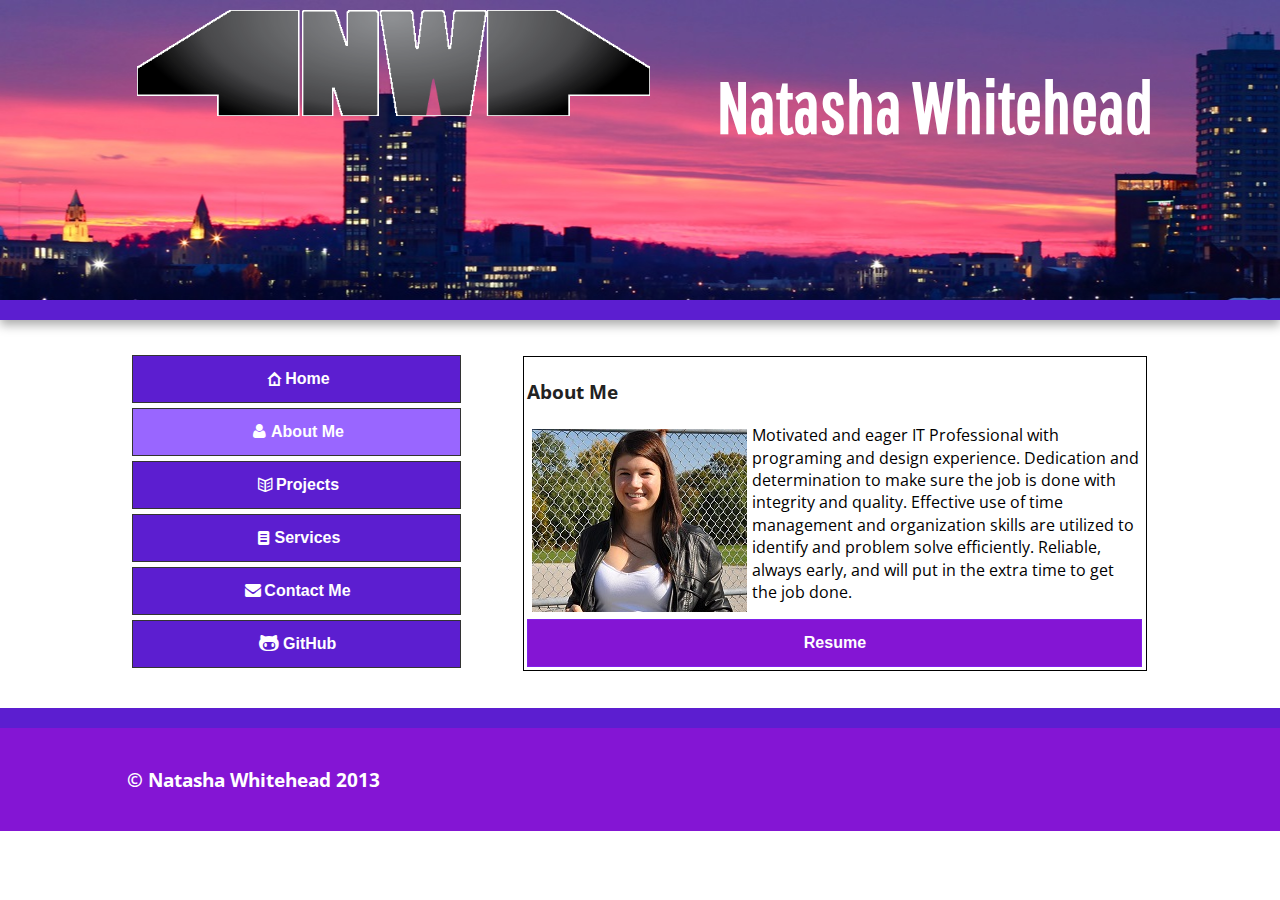
<file: about.html>
﻿<!--File Name: about.html
	Author Name: Natasha Whitehead
	Website Name: Natasha Whitehead's Portfolio Website
	File Discription: This is the about page file in which the user -will be able to find out some information about me and be 
	able to see my resume to see what I know and what I can do and what I have experience in-->


<!DOCTYPE html>
<!--[if lt IE 7]>      <html class="no-js lt-ie9 lt-ie8 lt-ie7"> <![endif]-->
<!--[if IE 7]>         <html class="no-js lt-ie9 lt-ie8"> <![endif]-->
<!--[if IE 8]>         <html class="no-js lt-ie9"> <![endif]-->
<!--[if gt IE 8]><!--> <html class="no-js"> <!--<![endif]-->
    <head>
        <meta charset="utf-8">
        <meta http-equiv="X-UA-Compatible" content="IE=edge,chrome=1">
        <title>About Me</title>
        <meta name="description" content="">
        <meta name="viewport" content="width=device-width">

        <link rel="stylesheet" href="css/normalize.min.css">
        <link rel="stylesheet" href="css/main.css">
        <link rel="stylesheet" href="css/logo_font.css">
    <!-- bjqs.css contains the *essential* css needed for the slider to work -->
    	<link rel="stylesheet" href="bjqs.css">

    <!-- some pretty fonts for this demo page - not required for the slider -->
    	<link href='http://fonts.googleapis.com/css?family=Source+Code+Pro|Open+Sans:300' rel='stylesheet' type='text/css'> 

    <!-- demo.css contains additional styles used to set up this demo page - not required for the slider --> 
   		<link rel="stylesheet" href="demo.css">
   	<!-- Google fonts for the header and the body -->
    	<link href='http://fonts.googleapis.com/css?family=Pathway+Gothic+One' rel='stylesheet' type='text/css'>
    	<link href='http://fonts.googleapis.com/css?family=Gudea' rel='stylesheet' type='text/css'> 
    <!-- load jQuery and the plugin -->
    	<script src="jquery-1.7.1.min.js"></script>
    	<script src="js/bjqs-1.3.min.js"></script>
        <script src="js/vendor/modernizr-2.6.2-respond-1.1.0.min.js"></script>   
    </head>
    <body>
        <!--[if lt IE 7]>
            <p class="chromeframe">You are using an <strong>outdated</strong> browser. Please <a href="http://browsehappy.com/">upgrade your browser</a> or <a href="http://www.google.com/chromeframe/?redirect=true">activate Google Chrome Frame</a> to improve your experience.</p>
        <![endif]-->

		<!--Logo and name-->
        <div class="header-container">
            <header class="wrapper clearfix">
            	<img src="img/logo.png" id="img" alt="Logo"/>
                <h1 class="title">Natasha Whitehead</h1>
            </header>
        </div>

        <div class="main-container">
            <div class="main wrapper clearfix">
				<nav>
                    <ul>
                        <li><a href="index.html"><div class="icon-home">Home</div></a></li>
                        <li><a href="about.html" class="active"><div class="icon-user">About Me</div></a></li>
                        <li><a href="projects.html"><div class="icon-book-open">Projects</div></a></li>
                        <li><a href="services.html"><div class="icon-doc-text-inv">Services</div></a></li>
                        <li><a href="contact.html"><div class="icon-mail-alt">Contact Me</div></a></li>
                        <li><a href="https://github.com/Natasha44"><div class="icon-github"> GitHub</div></a></li>
                    </ul>
             	</nav>

				<!--Portrait, Information about me and Resume-->
                <article>         
                    <section>
                        <h3>About Me</h3>
                        <img src="img/portrait.jpg" alt="Portrait"/>
                        <p>Motivated and eager IT Professional with programing and design experience.  Dedication and determination to make sure the job is done with integrity and quality. Effective use of time management and organization skills are utilized to identify and problem solve efficiently. Reliable, always early, and will put in the extra time to get the job done.</p>
                    	<div id="resume"><a href="img/resume.pdf">Resume</a></div>
                    </section>
                </article>
                       
            </div> <!-- #main -->
        </div> <!-- #main-container -->

		<!--Footer and Copyright-->
        <div class="footer-container">
            <footer class="wrapper">
                <h3>&copy; Natasha Whitehead 2013</h3>
            </footer>
        </div>
	
		<!--Javascript Elements-->
        <script src="//ajax.googleapis.com/ajax/libs/jquery/1.10.1/jquery.min.js"></script>
        <script>window.jQuery || document.write('<script src="js/vendor/jquery-1.10.1.min.js"><\/script>')</script>

        <script src="js/main.js"></script>

        <script>
            var _gaq=[['_setAccount','UA-XXXXX-X'],['_trackPageview']];
            (function(d,t){var g=d.createElement(t),s=d.getElementsByTagName(t)[0];
            g.src='//www.google-analytics.com/ga.js';
            s.parentNode.insertBefore(g,s)}(document,'script'));
        </script>
    </body>
</html>
</file>
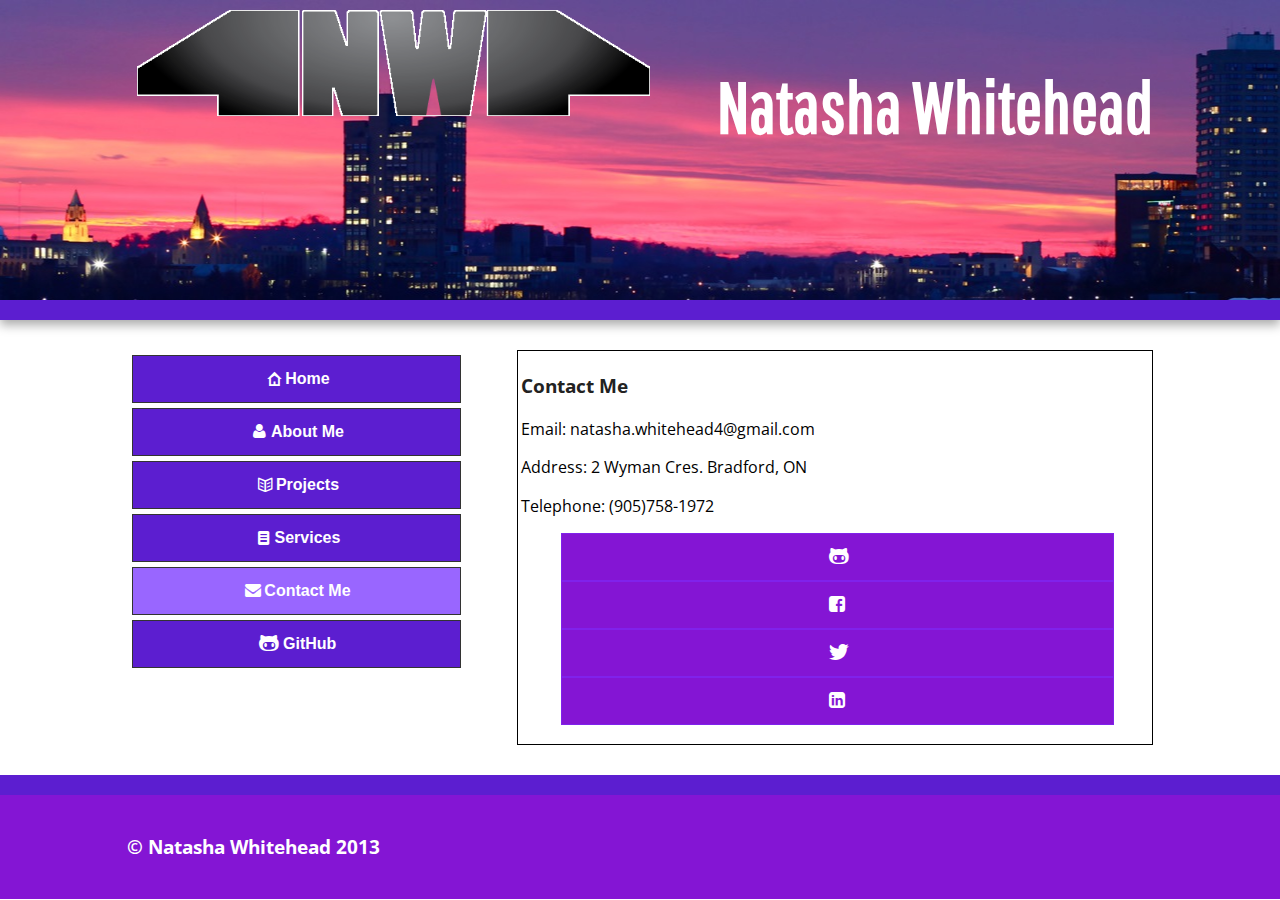
<file: contact.html>
﻿<!--File Name: contact.html
	Author Name: Natasha Whitehead
	Website Name: Natasha Whitehead's Portfolio Website
	File Discription: This is the contact page file in which the user will be able to see all of my coontact ionformation if they want some of 
	my services or with to see more of my work-->


<!DOCTYPE html>
<!--[if lt IE 7]>      <html class="no-js lt-ie9 lt-ie8 lt-ie7"> <![endif]-->
<!--[if IE 7]>         <html class="no-js lt-ie9 lt-ie8"> <![endif]-->
<!--[if IE 8]>         <html class="no-js lt-ie9"> <![endif]-->
<!--[if gt IE 8]><!--> <html class="no-js"> <!--<![endif]-->
    <head>
        <meta charset="utf-8">
        <meta http-equiv="X-UA-Compatible" content="IE=edge,chrome=1">
        <title>Contact Me</title>
        <meta name="description" content="">
        <meta name="viewport" content="width=device-width">

        <link rel="stylesheet" href="css/normalize.min.css">
        <link rel="stylesheet" href="css/main.css">
        <link rel="stylesheet" href="css/logo_font.css">
    <!-- bjqs.css contains the *essential* css needed for the slider to work -->
    	<link rel="stylesheet" href="bjqs.css">

    <!-- some pretty fonts for this demo page - not required for the slider -->
    	<link href='http://fonts.googleapis.com/css?family=Source+Code+Pro|Open+Sans:300' rel='stylesheet' type='text/css'> 

    <!-- demo.css contains additional styles used to set up this demo page - not required for the slider --> 
   		<link rel="stylesheet" href="demo.css">
   	<!-- Google fonts for the header and the body -->
    	<link href='http://fonts.googleapis.com/css?family=Pathway+Gothic+One' rel='stylesheet' type='text/css'>
    	<link href='http://fonts.googleapis.com/css?family=Gudea' rel='stylesheet' type='text/css'> 
    <!-- load jQuery and the plugin -->
    	<script src="jquery-1.7.1.min.js"></script>
    	<script src="js/bjqs-1.3.min.js"></script>
        <script src="js/vendor/modernizr-2.6.2-respond-1.1.0.min.js"></script>   
    </head>
    <body>
        <!--[if lt IE 7]>
            <p class="chromeframe">You are using an <strong>outdated</strong> browser. Please <a href="http://browsehappy.com/">upgrade your browser</a> or <a href="http://www.google.com/chromeframe/?redirect=true">activate Google Chrome Frame</a> to improve your experience.</p>
        <![endif]-->

		<!--Logo and Name-->
        <div class="header-container">
            <header class="wrapper clearfix">
            	<img src="img/logo.png" id="img" alt="Logo"/>
                <h1 class="title">Natasha Whitehead</h1>
            </header>
        </div>

        <div class="main-container">
            <div class="main wrapper clearfix">
				<nav>
                    <ul>
                        <li><a href="index.html"><div class="icon-home">Home</div></a></li>
                        <li><a href="about.html"><div class="icon-user">About Me</div></a></li>
                        <li><a href="projects.html"><div class="icon-book-open">Projects</div></a></li>
                        <li><a href="services.html"><div class="icon-doc-text-inv">Services</div></a></li>
                        <li><a href="contact.html" class="active"><div class="icon-mail-alt">Contact Me</div></a></li>
                        <li><a href="https://github.com/Natasha44"><div class="icon-github"> GitHub</div></a></li>
                    </ul>
              	</nav>
				
				<!--Contact Information and Social Media Links-->
                <article>     
                    <footer id="contact">
                        <h3>Contact Me</h3>
                        	<p>Email: natasha.whitehead4@gmail.com</p>
                        	<p>Address: 2 Wyman Cres. Bradford, ON</p>
                        	<p>Telephone: (905)758-1972</p>
						<ul>               
                    		<li><a href="https://github.com/Natasha44"><div class="icon-github"></div></a></li>
                    		<li><a href="https://www.facebook.com/profile.php?id=100006827312291"><div class="icon-facebook-rect"></div></a></li>
                    		<li><a href="https://www.twitter.com/Tashwhitehead44"><div class="icon-twitter-bird"></div></a></li>
                    		<li><a href="http://www.linkedin.com/profile/view?id=291960877&authType=NAME_SEARCH&authToken=7Yvf&locale=en_US&srchid=2791773441380243969140&srchindex=1&srchtotal=6&trk=vsrp_people_res_name&trkInfo=VSRPsearchId%3A2791773441380243969140%2CVSRPtargetId%3A291960877%2CVSRPcmpt%3Aprimary"><div class="icon-linkedin-rect"></div></a></li>
                   		</ul>
                    </footer>
                </article>
     
            </div> <!-- #main -->
        </div> <!-- #main-container -->

		<!--Footer and Copyright-->
        <div class="footer-container">
            <footer class="wrapper">
                <h3>&copy; Natasha Whitehead 2013</h3>
            </footer>
        </div>
		
		<!--JavaScript Elements-->
        <script src="//ajax.googleapis.com/ajax/libs/jquery/1.10.1/jquery.min.js"></script>
        <script>window.jQuery || document.write('<script src="js/vendor/jquery-1.10.1.min.js"><\/script>')</script>

        <script src="js/main.js"></script>

        <script>
            var _gaq=[['_setAccount','UA-XXXXX-X'],['_trackPageview']];
            (function(d,t){var g=d.createElement(t),s=d.getElementsByTagName(t)[0];
            g.src='//www.google-analytics.com/ga.js';
            s.parentNode.insertBefore(g,s)}(document,'script'));
        </script>
    </body>
</html>
</file>
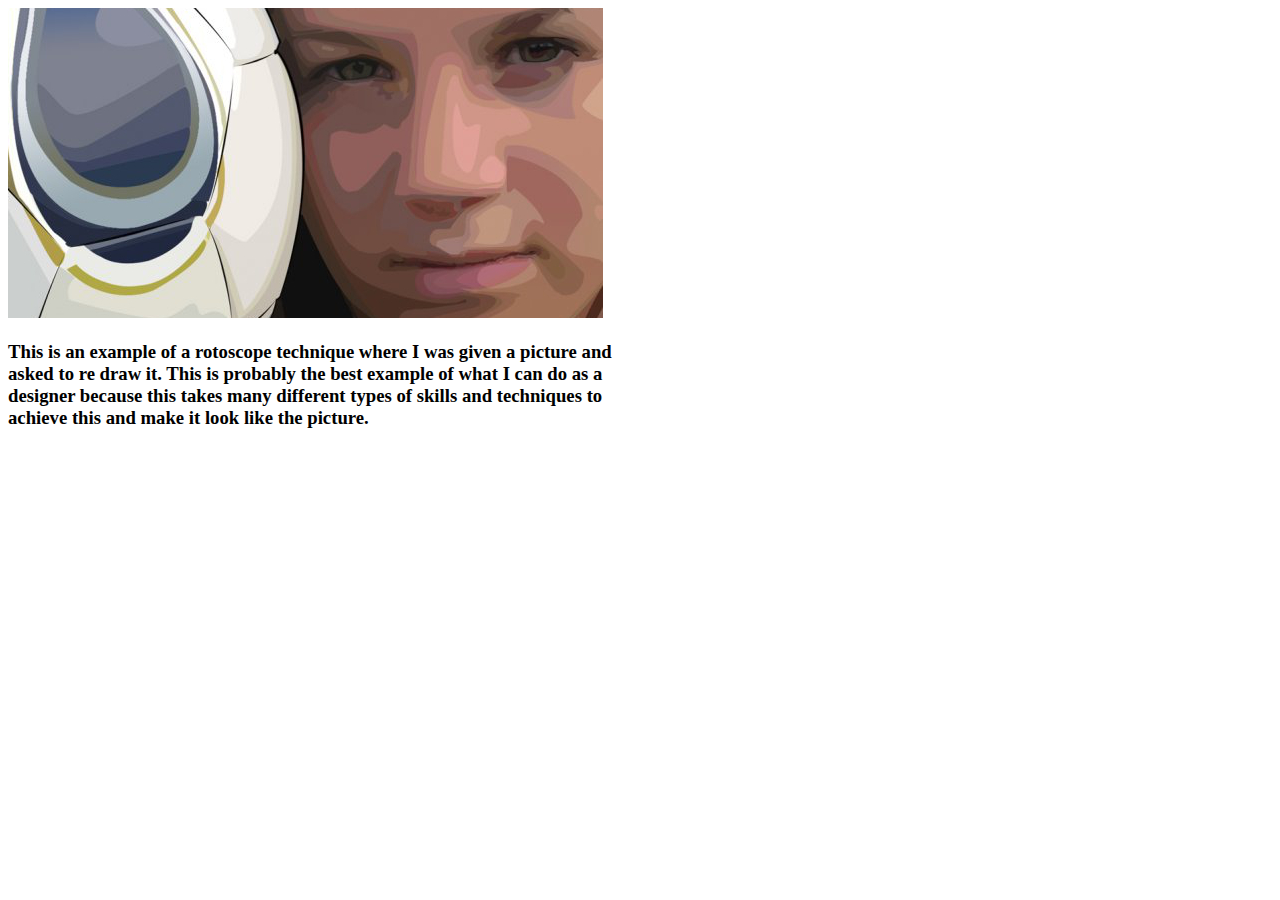
<file: image.html>
﻿<!DOCTYPE html>

<head>
<meta content="text/html; charset=utf-8" http-equiv="Content-Type" />
<title>Graphic Design</title>
</head>

<body>

<article>
<section><img src="img/graphic.jpg" alt="Rotoscope" />
<h3>This is an example of a rotoscope technique where I was given a picture and<br />asked to re draw it.
This is probably the best example of what I can do as a<br />designer because this takes many different types of skills
and techniques to<br />achieve this and make it look like the picture. </h3></section></article>

</body>

</html>
</file>
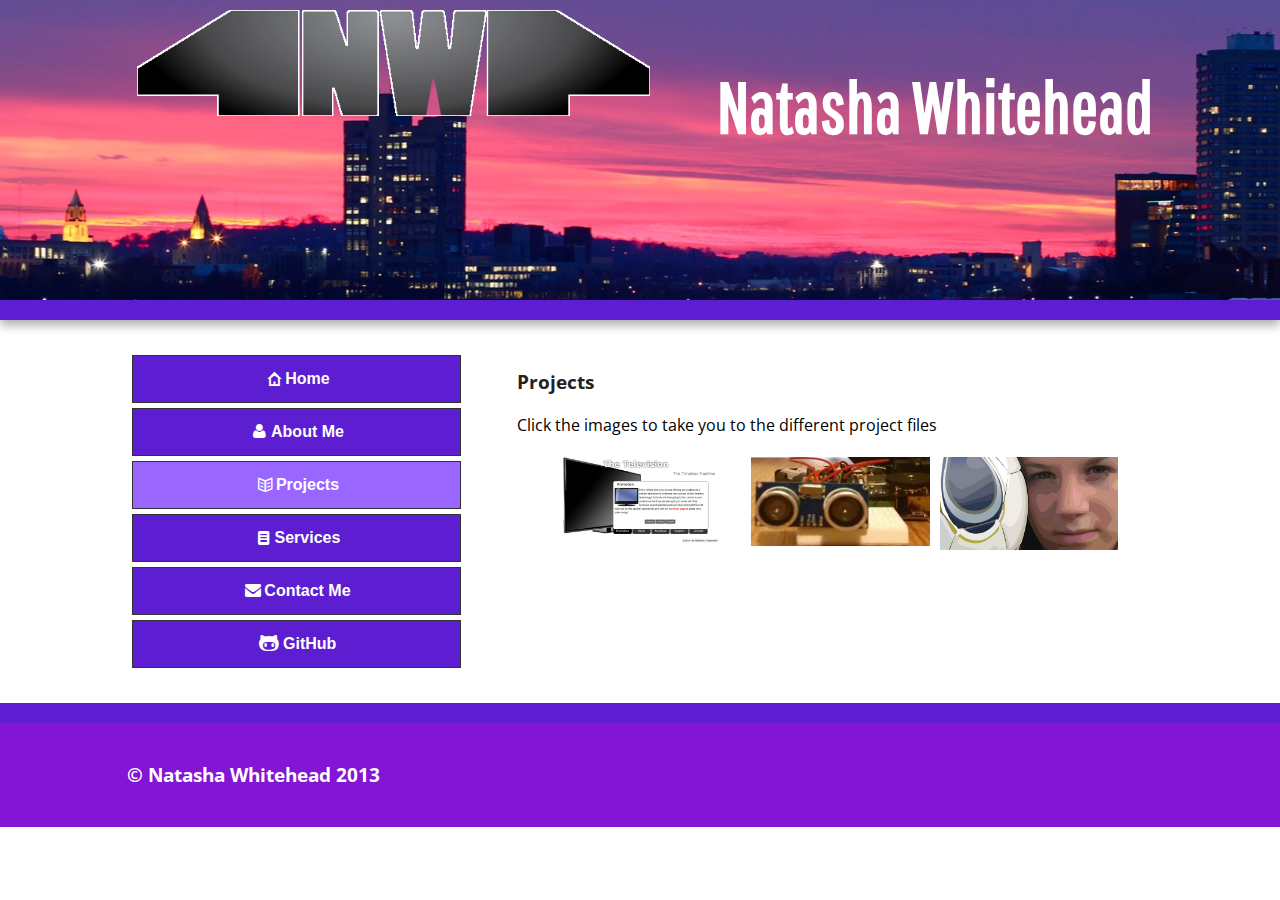
<file: projects.html>
﻿<!--File Name: projects.html
	Author Name: Natasha Whitehead
	Website Name: Natasha Whitehead's Portfolio Website
	File Discription: This is the projects page file in which the user will be able to see some of the projects I have already done.
	It gives the user a chance to click on the various projects and see the actual project file and see what went into the different projects-->


<!DOCTYPE html>
<!--[if lt IE 7]>      <html class="no-js lt-ie9 lt-ie8 lt-ie7"> <![endif]-->
<!--[if IE 7]>         <html class="no-js lt-ie9 lt-ie8"> <![endif]-->
<!--[if IE 8]>         <html class="no-js lt-ie9"> <![endif]-->
<!--[if gt IE 8]><!--> <html class="no-js"> <!--<![endif]-->
    <head>
        <meta charset="utf-8">
        <meta http-equiv="X-UA-Compatible" content="IE=edge,chrome=1">
        <title>Projects</title>
        <meta name="description" content="">
        <meta name="viewport" content="width=device-width">

        <link rel="stylesheet" href="css/normalize.min.css">
        <link rel="stylesheet" href="css/main.css">
        <link rel="stylesheet" href="css/logo_font.css">
    <!-- bjqs.css contains the *essential* css needed for the slider to work -->
    	<link rel="stylesheet" href="bjqs.css">

    <!-- some pretty fonts for this demo page - not required for the slider -->
    	<link href='http://fonts.googleapis.com/css?family=Source+Code+Pro|Open+Sans:300' rel='stylesheet' type='text/css'> 

    <!-- demo.css contains additional styles used to set up this demo page - not required for the slider --> 
   		<link rel="stylesheet" href="demo.css">
   	<!-- Google fonts for the header and the body -->
    	<link href='http://fonts.googleapis.com/css?family=Pathway+Gothic+One' rel='stylesheet' type='text/css'>
    	<link href='http://fonts.googleapis.com/css?family=Gudea' rel='stylesheet' type='text/css'> 
    <!-- load jQuery and the plugin -->
    	<script src="jquery-1.7.1.min.js"></script>
    	<script src="js/bjqs-1.3.min.js"></script>
        <script src="js/vendor/modernizr-2.6.2-respond-1.1.0.min.js"></script>   
    </head>
    <body>
        <!--[if lt IE 7]>
            <p class="chromeframe">You are using an <strong>outdated</strong> browser. Please <a href="http://browsehappy.com/">upgrade your browser</a> or <a href="http://www.google.com/chromeframe/?redirect=true">activate Google Chrome Frame</a> to improve your experience.</p>
        <![endif]-->

	<!--Logo and Name-->
        <div class="header-container">
            <header class="wrapper clearfix">
            	<img src="img/logo.png" id="img" alt="Logo"/>
                <h1 class="title">Natasha Whitehead</h1>
            </header>
        </div>

        <div class="main-container">
            <div class="main wrapper clearfix">
				<nav>
                    <ul>
                        <li><a href="index.html"><div class="icon-home">Home</div></a></li>
                        <li><a href="about.html"><div class="icon-user">About Me</div></a></li>
                        <li><a href="projects.html" class="active"><div class="icon-book-open">Projects</div></a></li>
                        <li><a href="services.html"><div class="icon-doc-text-inv">Services</div></a></li>
                        <li><a href="contact.html"><div class="icon-mail-alt">Contact Me</div></a></li>
                        <li><a href="https://github.com/Natasha44"><div class="icon-github"> GitHub</div></a></li>
                    </ul>
              	</nav>
              	<!--Files for the different projects-->
                <article>
                	<header>
                		<h3>Projects</h3>
                		<p>Click the images to take you to the different project files</p>
                        	<ul>
          						<li><a href="https://github.com/Natasha44/TechnologyWebsite"><img src="img/webDevelopment.jpg" width="30%" title="Web Development" alt="Web Developmet"></a></li>
          						<li><a href="https://github.com/Natasha44/Speakers"><img src="img/arduino.jpg" width="30%" title="Application Development" alt="Application Development"></a></li>
          						<li><a href="image.html"><img src="img/graphic.jpg" width="30%" title="Graphic Design" alt="Graphic Design"></a></li>
          					</ul>
        			</header>
               	</article>
 
            </div> <!-- #main -->
        </div> <!-- #main-container -->

		<!--Footer and Copyright-->
        <div class="footer-container">
            <footer class="wrapper">
                <h3>&copy; Natasha Whitehead 2013</h3>
            </footer>
        </div>
        
		<!--JavaScript Elements-->
        <script src="//ajax.googleapis.com/ajax/libs/jquery/1.10.1/jquery.min.js"></script>
        <script>window.jQuery || document.write('<script src="js/vendor/jquery-1.10.1.min.js"><\/script>')</script>

        <script src="js/main.js"></script>

        <script>
            var _gaq=[['_setAccount','UA-XXXXX-X'],['_trackPageview']];
            (function(d,t){var g=d.createElement(t),s=d.getElementsByTagName(t)[0];
            g.src='//www.google-analytics.com/ga.js';
            s.parentNode.insertBefore(g,s)}(document,'script'));
        </script>
    </body>
</html>
</file>
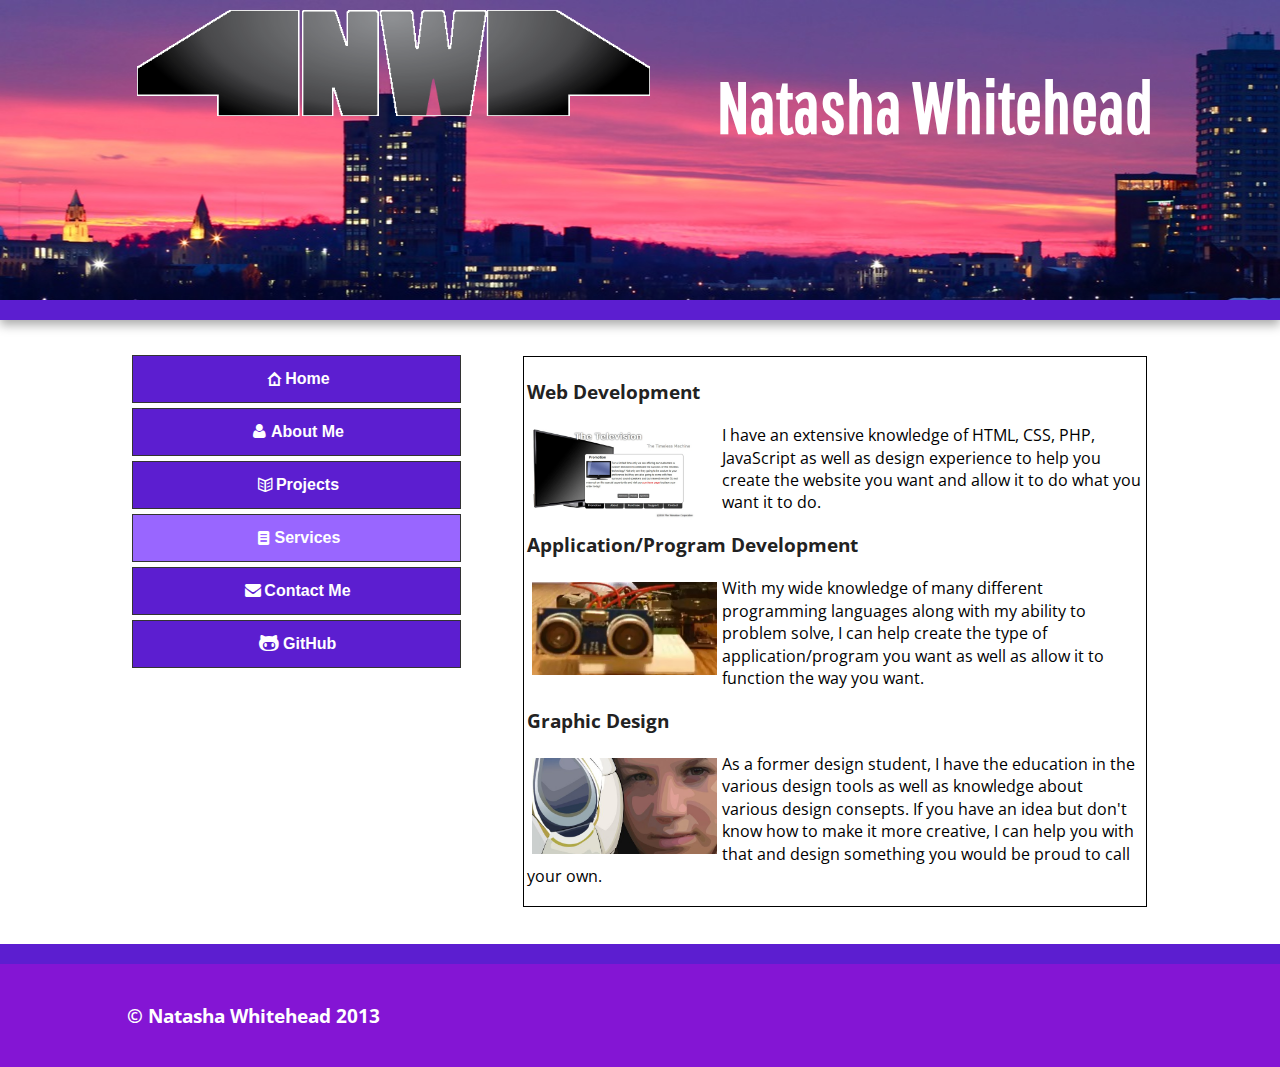
<file: services.html>
﻿<!--File Name: services.html
	Author Name: Natasha Whitehead
	Website Name: Natasha Whitehead's Portfolio Website
	File Discription: This is the services file in which the user will be able to see the different services I provide and to let them see if 
	I provide a service they are looking for. It also has picture examples of projects i have done so they know what I can do-->


<!DOCTYPE html>
<!--[if lt IE 7]>      <html class="no-js lt-ie9 lt-ie8 lt-ie7"> <![endif]-->
<!--[if IE 7]>         <html class="no-js lt-ie9 lt-ie8"> <![endif]-->
<!--[if IE 8]>         <html class="no-js lt-ie9"> <![endif]-->
<!--[if gt IE 8]><!--> <html class="no-js"> <!--<![endif]-->
    <head>
        <meta charset="utf-8">
        <meta http-equiv="X-UA-Compatible" content="IE=edge,chrome=1">
        <title>Services</title>
        <meta name="description" content="">
        <meta name="viewport" content="width=device-width">

        <link rel="stylesheet" href="css/normalize.min.css">
        <link rel="stylesheet" href="css/main.css">
        <link rel="stylesheet" href="css/logo_font.css">
    <!-- bjqs.css contains the *essential* css needed for the slider to work -->
    	<link rel="stylesheet" href="bjqs.css">

    <!-- some pretty fonts for this demo page - not required for the slider -->
    	<link href='http://fonts.googleapis.com/css?family=Source+Code+Pro|Open+Sans:300' rel='stylesheet' type='text/css'> 

    <!-- demo.css contains additional styles used to set up this demo page - not required for the slider --> 
   		<link rel="stylesheet" href="demo.css">
   	<!-- Google fonts for the header and the body -->
    	<link href='http://fonts.googleapis.com/css?family=Pathway+Gothic+One' rel='stylesheet' type='text/css'>
    	<link href='http://fonts.googleapis.com/css?family=Gudea' rel='stylesheet' type='text/css'> 
    <!-- load jQuery and the plugin -->
    	<script src="jquery-1.7.1.min.js"></script>
    	<script src="js/bjqs-1.3.min.js"></script>
        <script src="js/vendor/modernizr-2.6.2-respond-1.1.0.min.js"></script>   
    </head>
    <body>
        <!--[if lt IE 7]>
            <p class="chromeframe">You are using an <strong>outdated</strong> browser. Please <a href="http://browsehappy.com/">upgrade your browser</a> or <a href="http://www.google.com/chromeframe/?redirect=true">activate Google Chrome Frame</a> to improve your experience.</p>
        <![endif]-->

		<!--Logo and name-->
        <div class="header-container">
            <header class="wrapper clearfix">
            	<img src="img/logo.png" id="img" alt="Logo"/>
                <h1 class="title">Natasha Whitehead</h1>
            </header>
        </div>

        <div class="main-container">
            <div class="main wrapper clearfix">
				<nav>
                    <ul>
                        <li><a href="index.html"><div class="icon-home">Home</div></a></li>
                        <li><a href="about.html"><div class="icon-user">About Me</div></a></li>
                        <li><a href="projects.html"><div class="icon-book-open">Projects</div></a></li>
                        <li><a href="services.html" class="active"><div class="icon-doc-text-inv">Services</div></a></li>
                        <li><a href="contact.html"><div class="icon-mail-alt">Contact Me</div></a></li>
                        <li><a href="https://github.com/Natasha44"><div class="icon-github"> GitHub</div></a></li>
                    </ul>
             	 </nav>
              
                <article>
                	<!--Services with title, picture and description-->           
                    <section>
                    	<div>
                    		<h3>Web Development</h3>
                    		<img src="img/webDevelopment.jpg" width="30%" alt="Web Development" />
                    		<p>I have an extensive knowledge of HTML, CSS, PHP, JavaScript as well as design experience to help you create the website you want and allow it to do what you want it to do. </p>
                    	</div>
                    	<div>
                    		<h3>Application/Program Development</h3>
                    		<img src="img/arduino.jpg" width="30%" alt="Arduino Project"/>
                    		<p>With my wide knowledge of many different programming languages along with my ability to problem solve, I can help create the type of application/program you want as well as allow it to function the way you want.</p>
                    		</div>
						<div>
                    		<h3>Graphic Design</h3>
                    		<img src="img/graphic.jpg" width="30%" alt="Graphic Design"/>
                    		<p>As a former design student, I have the education in the various design tools as well as knowledge about various design consepts. If you have an idea but don't know how to make it more creative, I can help you with that and design something you would be proud to call your own.</p>
                    	</div>
                    </section>                
                </article>

            </div> <!-- #main -->
        </div> <!-- #main-container -->

		<!--Footer and Copyright-->
        <div class="footer-container">
            <footer class="wrapper">
                <h3>&copy; Natasha Whitehead 2013</h3>
            </footer>
        </div>

		<!--JavaScript Elements-->
        <script src="//ajax.googleapis.com/ajax/libs/jquery/1.10.1/jquery.min.js"></script>
        <script>window.jQuery || document.write('<script src="js/vendor/jquery-1.10.1.min.js"><\/script>')</script>

        <script src="js/main.js"></script>

        <script>
            var _gaq=[['_setAccount','UA-XXXXX-X'],['_trackPageview']];
            (function(d,t){var g=d.createElement(t),s=d.getElementsByTagName(t)[0];
            g.src='//www.google-analytics.com/ga.js';
            s.parentNode.insertBefore(g,s)}(document,'script'));
        </script>
    </body>
</html>
</file>
<file: css/main.css>
﻿/***File Name: main.css
	Author Name: Natasha Whitehead
	Website Name: Natasha Whitehead's Portfolio Website
	File Discription: This is the file that contains all of the styles for the webpage and makes everything look 
	visually appealing and attractive to the user.*/


/* ==========================================================================
   HTML5 Boilerplate styles - h5bp.com (generated via initializr.com)
   ========================================================================== */

html,
button,
input,
select,
textarea {
    color: #222;
}

body {
    font-size: 1em;
    line-height: 1.4;
}

::-moz-selection {
    background: #b3d4fc;
    text-shadow: none;
}

::selection {
    background: #b3d4fc;
    text-shadow: none;
}

hr {
    display: block;
    height: 1px;
    border: 0;
    border-top: 1px solid #ccc;
    margin: 1em 0;
    padding: 0;
}

#img {
    vertical-align: middle;
}

fieldset {
    border: 0;
    margin: 0;
    padding: 0;
}

textarea {
    resize: vertical;
}

.chromeframe {
    margin: 0.2em 0;
    background: #ccc;
    color: #000;
    padding: 0.2em 0;
}

body {
	font-family: 'Gudea', sans-serif;
}



/* ===== Initializr Styles ==================================================
   Author: Jonathan Verrecchia - verekia.com/initializr/responsive-template
   ========================================================================== */

a {
    font: 16px/26px Helvetica, Helvetica Neue, Arial;
}

.wrapper {
    width: 90%;
    margin: 0 5%;
}

/* ===================
    ALL: Purple Theme
   =================== */

.header-container {
	background-image:url('../img/sunset.jpg');
	background-repeat:no-repeat;
	background-position:center;
    border-bottom: 20px solid #5C1ED0;
    height: 200px;
}

.footer-container {
clear: both;
	border-top: 20px solid #5C1ED0;
}


.footer-container
/*.main aside*/ {
    background: #8415D4;
}

.title {
    color: white;
}

aside a, p{
	color: black;
}


/* ==============
    MOBILE: Menu
   ============== */
   
nav ul {
    margin: 0;
    padding: 0;    
}

nav a {
    display: block;
    margin: 5px;
    padding: 10px 1%;

    text-align: center;
    text-decoration: none;
    font-weight: bold;

    color: white;
    background: #5C1ED0;
    border: thin #333 solid;
}    

.active {
	background-color:#9966FF;
}

nav a:hover,
nav a:visited {
    color: white;
}


nav a:hover {
    text-decoration: underline;
}

nav a:active {
	background-color: #A90CEB;
}


/* ==============
    MOBILE: Main
   ============== */
   
#img {
	width: 100%;
	margin: 10px;
}

h1 {
	font-size: 250%;
	text-align: center;
	font-family: 'Pathway Gothic One', sans-serif;
}

h4 {
	text-align: center;
	margin-top: 0px;
	font-size: 150%;
}

.main {
    padding: 30px 0;
}

.main article h1 {
    font-size: 2em;
}

.main article ul {
	list-style-type: none;
}

.main article a {
	text-decoration:none;
}

section li{
	display: inline;
}

article section {
	margin: 1%;
	padding: 0.5%;
	border: thin black solid;
}

article img {
	float: left;
	margin: 5px;
}

#resume a{
	display: block;
    margin-bottom: 0px;
    padding: 10px 1.5%;

	clear: both;
    text-align: center;
    text-decoration: none;
    font-weight: bold;

    color: white;
    background: #8415D4;
    border: thin #8022EB solid;
}



footer a{
	display: block;
    margin-bottom: 0px;
    margin-right: 35px;
    padding: 10px 1%;

    text-align: center;
    text-decoration: none;
    font-weight: bold;

    color: white;
    background: #8415D4;
    border: thin #8022EB solid;
}

footer ul {
	list-style-type: none;
}


article footer {
	margin: 0%;
	padding: 0.5%;
	border: thin black solid;
}

aside ul {
	list-style-type: none;
	margin-left: -50px;
}

aside li {
	display: inline;
	margin: 5px;
}

aside div {
	float: left;
}

aside a {
	font-size: 240%;
	text-decoration:none;
	color: #8415D4;
}

.main aside {
    color: white;
    padding: 0px 1.5% 10px;
}

.footer-container footer {
    color: white;
    padding: 20px ;
    background-color: #8415D4;
}


/* ===============
    ALL: IE Fixes
   =============== */

.ie7 .title {
    padding-top: 20px;
}

/* ==========================================================================
   Author's custom styles
   ========================================================================== */















/* ==========================================================================
   Media Queries
   ========================================================================== */

@media only screen and (min-width: 480px) {

/* ====================
    INTERMEDIATE: Menu
   ==================== */

    /*nav a {
        float: left;
        width: 25%;
        margin: 0 1.7%;
        padding: 7px 2%;
        margin-bottom: 0;
    }

    nav li:first-child a {
        margin-left: 0;
    }

    nav li:last-child a {
        margin-right: 0;
    }*/
    
 /* ========================
    INTERMEDIATE: IE Fixes
   ======================== */
   
aside a {
	font-size: 380%;
}
    nav ul li {
        display: inline;
    }

    .oldie nav a {
        margin: 0 0.7%;
    }
    
    h1 {
	font-size: 380%;
}

.header-container {
	
	 height: 300px;
}
}

@media only screen and (min-width: 768px) {

/* ====================
    WIDE: CSS3 Effects
   ==================== */

    .header-container
    /*.main aside*/ {
        -webkit-box-shadow: 0 5px 10px #aaa;
           -moz-box-shadow: 0 5px 10px #aaa;
                box-shadow: 0 5px 10px #aaa;
    }

/* ============
    WIDE: Menu
   ============ */
   
   aside a {
	font-size: 210%;
}      
   
   #img {
		width: 50%;
	}
	
	h1 {
		font-size: 300%;
		margin-top: 5.5%;
	}

    .title {
        float: right;
    }

    nav {
        float: left;
        width: 33%;
    }
    

/* ============
    WIDE: Main
   ============ */

    .main article {
        float: right;
        width: 62%;
        margin-left: 10px;
    }

    .main aside {
       	margin-top: 300px;
        width: 30%;
    }
}

@media only screen and (min-width: 1140px) {

/* ===============
    Maximal Width
   =============== */
   
   aside a {
	font-size: 330%;
}
   
   h1 {
	font-size: 450%;
		margin-top: 5.5%;
	}

    .wrapper {
        width: 1026px; /* 1140px - 10% for margins */
        margin: 0 auto;
    }
    .header-container{
	-webkit-background-size: cover;
  	-moz-background-size: cover;
  	-o-background-size: cover;
  	background-size: cover;
}

/* ==========================================================================
   Helper classes
   ========================================================================== */

.ir {
    background-color: transparent;
    border: 0;
    overflow: hidden;
    *text-indent: -9999px;
}

.ir:before {
    content: "";
    display: block;
    width: 0;
    height: 150%;
}

.hidden {
    display: none !important;
    visibility: hidden;
}

.visuallyhidden {
    border: 0;
    clip: rect(0 0 0 0);
    height: 1px;
    margin: -1px;
    overflow: hidden;
    padding: 0;
    position: absolute;
    width: 1px;
}

.visuallyhidden.focusable:active,
.visuallyhidden.focusable:focus {
    clip: auto;
    height: auto;
    margin: 0;
    overflow: visible;
    position: static;
    width: auto;
}

.invisible {
    visibility: hidden;
}

.clearfix:before,
.clearfix:after {
    content: " ";
    display: table;
}

.clearfix:after {
    clear: both;
}

.clearfix {
    *zoom: 1;
}

/* ==========================================================================
   Print styles
   ========================================================================== */

@media print {
    * {
        background: transparent !important;
        color: #000 !important; /* Black prints faster: h5bp.com/s */
        box-shadow: none !important;
        text-shadow: none !important;
    }

    a,
    a:visited {
        text-decoration: underline;
    }

    a[href]:after {
        content: " (" attr(href) ")";
    }

    abbr[title]:after {
        content: " (" attr(title) ")";
    }

    /*
     * Don't show links for images, or javascript/internal links
     */

    .ir a:after,
    a[href^="javascript:"]:after,
    a[href^="#"]:after {
        content: "";
    }

    pre,
    blockquote {
        border: 1px solid #999;
        page-break-inside: avoid;
    }

    thead {
        display: table-header-group; /* h5bp.com/t */
    }

    tr,
    img {
        page-break-inside: avoid;
    }

    img {
        max-width: 100% !important;
    }

    @page {
        margin: 0.5cm;
    }

    p,
    h2,
    h3 {
        orphans: 3;
        widows: 3;
    }

    h2,
    h3 {
        page-break-after: avoid;
    }
}
</file>
<file: css/logo_font.css>
@font-face {
  font-family: 'logo_font';
  src: url('../font/logo_font.eot?35755232');
  src: url('../font/logo_font.eot?35755232#iefix') format('embedded-opentype'),
       url('../font/logo_font.woff?35755232') format('woff'),
       url('../font/logo_font.ttf?35755232') format('truetype'),
       url('../font/logo_font.svg?35755232#logo_font') format('svg');
  font-weight: normal;
  font-style: normal;
}
/* Chrome hack: SVG is rendered more smooth in Windozze. 100% magic, uncomment if you need it. */
/* Note, that will break hinting! In other OS-es font will be not as sharp as it could be */
/*
@media screen and (-webkit-min-device-pixel-ratio:0) {
  @font-face {
    font-family: 'logo_font';
    src: url('../font/logo_font.svg?35755232#logo_font') format('svg');
  }
}
*/
 
 [class^="icon-"]:before, [class*=" icon-"]:before {
  font-family: "logo_font";
  font-style: normal;
  font-weight: normal;
  speak: none;
 
  display: inline-block;
  text-decoration: inherit;
  width: 1em;
  margin-right: .2em;
  text-align: center;
  /* opacity: .8; */
 
  /* For safety - reset parent styles, that can break glyph codes*/
  font-variant: normal;
  text-transform: none;
     
  /* fix buttons height, for twitter bootstrap */
  line-height: 1em;
 
  /* Animation center compensation - margins should be symmetric */
  /* remove if not needed */
  margin-left: .2em;
 
  /* you can be more comfortable with increased icons size */
  /* font-size: 120%; */
 
  /* Uncomment for 3D effect */
  /* text-shadow: 1px 1px 1px rgba(127, 127, 127, 0.3); */
}
 
.icon-home:before { content: '\e809'; } /* '' */
.icon-cog:before { content: '\e808'; } /* '' */
.icon-info-circled:before { content: '\e80c'; } /* '' */
.icon-home-1:before { content: '\e80b'; } /* '' */
.icon-doc-text-inv:before { content: '\e806'; } /* '' */
.icon-warehouse:before { content: '\e80a'; } /* '' */
.icon-mail-alt:before { content: '\e804'; } /* '' */
.icon-facebook-rect:before { content: '\e800'; } /* '' */
.icon-twitter-bird:before { content: '\e801'; } /* '' */
.icon-github:before { content: '\e802'; } /* '' */
.icon-linkedin-rect:before { content: '\e803'; } /* '' */
.icon-user:before { content: '\e805'; } /* '' */
.icon-book-open:before { content: '\e807'; } /* '' */
</file>
<file: demo.css>
﻿/* Demo CSS - You do not need this css in your own slider */

body{
	font-family: "Open Sans", helvetica, arial;
}

pre{
	font-family: "Source Code Pro", monospace;
	display: block;
	padding: 9.5px;
	margin: 0 0 10px;
	font-size: 13px;
	line-height: 20px;
	word-break: break-all;
	word-wrap: break-word;
	white-space: pre;
	white-space: pre-wrap;
	background-color: whiteSmoke;
	border: 1px solid #CCC;
	-webkit-border-radius: 4px;
	-moz-border-radius: 4px;
	border-radius: 4px;
}

h2{
	font-size: 48px;
}

pre + h2{
	margin-top: 80px;
}

#container{
	max-width:620px;
	margin:0 auto;
	padding-bottom:0px;
}

#banner-fade,
#banner-slide{
	margin-bottom: 60px;
}

ul.bjqs-controls.v-centered li a{
	display:block;
	padding:10px;
	background:#fff;
	color:#000;
	text-decoration: none;
}

ul.bjqs-controls.v-centered li a:hover{
	background:#000;
	color:#fff;
}

ol.bjqs-markers li a{
	padding:5px 10px;
	background:#000;
	color:#fff;
	margin:5px;
	text-decoration: none;
}

ol.bjqs-markers li.active-marker a,
ol.bjqs-markers li a:hover{
	background: #999;
}

p.bjqs-caption{
	background: rgba(255,255,255,0.5);
}
</file>
<file: bjqs.css>
/* Basic jQuery Slider essential styles */

ul.bjqs{position:relative; list-style:none;padding:0;margin:0;overflow:hidden; display:none;}
li.bjqs-slide{position:absolute; display:none;}
ul.bjqs-controls{list-style:none;margin:0;padding:0;z-index:9999;}
ul.bjqs-controls.v-centered li a{position:absolute;}
ul.bjqs-controls.v-centered li.bjqs-next a{right:0;}
ul.bjqs-controls.v-centered li.bjqs-prev a{left:0;}
ol.bjqs-markers{list-style: none; padding: 0; margin: 0; width:100%;}
ol.bjqs-markers.h-centered{text-align: center;}
ol.bjqs-markers li{display:inline;}
ol.bjqs-markers li a{display:inline-block;}
p.bjqs-caption{display:block;width:96%;margin:0;padding:2%;position:absolute;bottom:0;}
</file>
